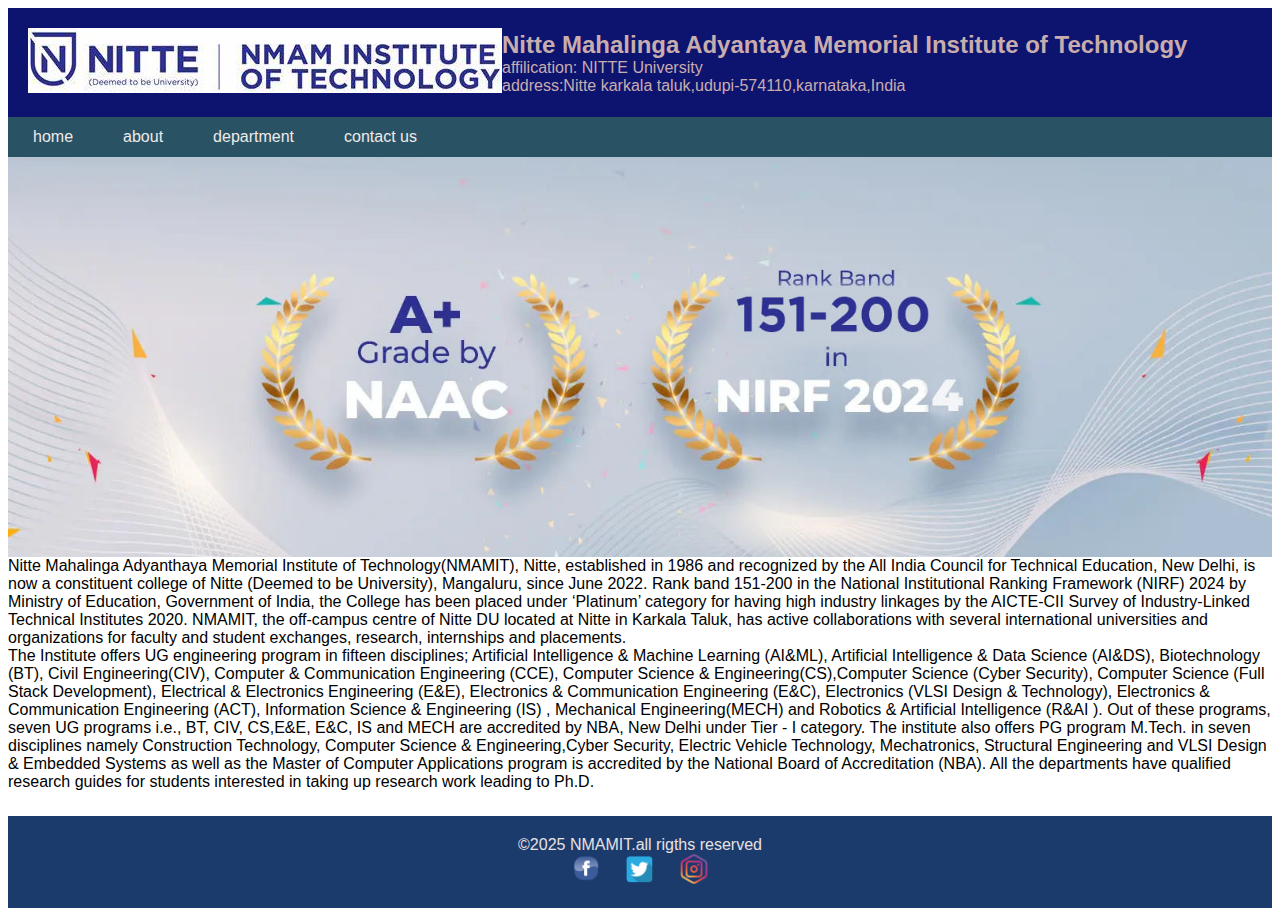
<file: index.html>
<!DOCTYPE html>
<html lang="en">
<head>
   <meta charset="UTF-8">
   <meta name="viewport" content="width=device-width,initial scale=1.0">
   <link rel="stylesheet" href="style.css">
   <title>NMAMIT</title>
</head>
<body>
   <header>
      <div class="logo">
          <img src ="logo1.jpeg" alt="college name">
        </div>
    <div class="college.info">
    <h2>Nitte Mahalinga Adyantaya Memorial Institute of Technology</h1>
    <p>affilication: NITTE University </p>
    <p>address:Nitte karkala taluk,udupi-574110,karnataka,India</p>
    </div>
   </header>
 <nav>
   <ul class="menu">
   <li><a href="index.html">home</a></li>
   <li><a href="about.html">about</a></li>
   <li class="dropdown">
       <a href ="#">department</a>
       <ul class= "submenu">
               <li><a href="cse.html">computer science</a></li>
               <li><a href="info.html">information science</a></li>
               <li><a href="cyber.html">cyber security</a></li>
        </ul>
    </li>
       <li><a href="contact.html">contact us</a></li>
    </ul>
</nav>
 <main>
    <section class="main.content">
    <img src="banner3.jpg" alt="banner1"/>
    <p>Nitte Mahalinga Adyanthaya Memorial Institute of Technology(NMAMIT), Nitte, established in 1986 and recognized by the All India Council for Technical Education, New Delhi, is now a constituent college of Nitte (Deemed to be University), Mangaluru, since June 2022. Rank band 151-200 in the National Institutional Ranking Framework (NIRF) 2024 by Ministry of Education, Government of India, the College has been placed under ‘Platinum’ category for having high industry linkages by the AICTE-CII Survey of Industry-Linked Technical Institutes 2020. NMAMIT, the off-campus centre of Nitte DU located at Nitte in Karkala Taluk, has active collaborations with several international universities and organizations for faculty and student exchanges, research, internships and placements.
    </p>
    <p> The Institute offers UG engineering program in fifteen disciplines; Artificial Intelligence & Machine Learning (AI&ML), Artificial Intelligence & Data Science (AI&DS), Biotechnology (BT), Civil Engineering(CIV), Computer & Communication Engineering (CCE), Computer Science & Engineering(CS),Computer Science (Cyber Security), Computer Science (Full Stack Development), Electrical & Electronics Engineering (E&E), Electronics & Communication Engineering (E&C), Electronics (VLSI Design & Technology), Electronics & Communication Engineering (ACT), Information Science & Engineering (IS) , Mechanical Engineering(MECH) and Robotics & Artificial Intelligence (R&AI ). Out of these programs, seven UG programs i.e., BT, CIV, CS,E&E, E&C, IS and MECH are accredited by NBA, New Delhi under Tier - I category. The institute also offers PG program M.Tech. in seven disciplines namely Construction Technology, Computer Science & Engineering,Cyber Security, Electric Vehicle Technology, Mechatronics, Structural Engineering and VLSI Design & Embedded Systems as well as the Master of Computer Applications program is accredited by the National Board of Accreditation (NBA). All the departments have qualified research guides for students interested in taking up research work leading to Ph.D.</p>
    </section>
   </main>
 <footer>
  <div class="footer-content">
    <p>&copy;2025 NMAMIT.all rigths reserved</p>
    <div class="soical-links">
       <a href="#"><img src="facebook.png" alt="facebook"></a>  
       <a href="#"><img src="twitter.png" alt="twitter"></a>
       <a href="#"><img src="insta1.png" alt="instagram"></a>
    </div>
  </div>
</footer>
</body>

</html>
</file>
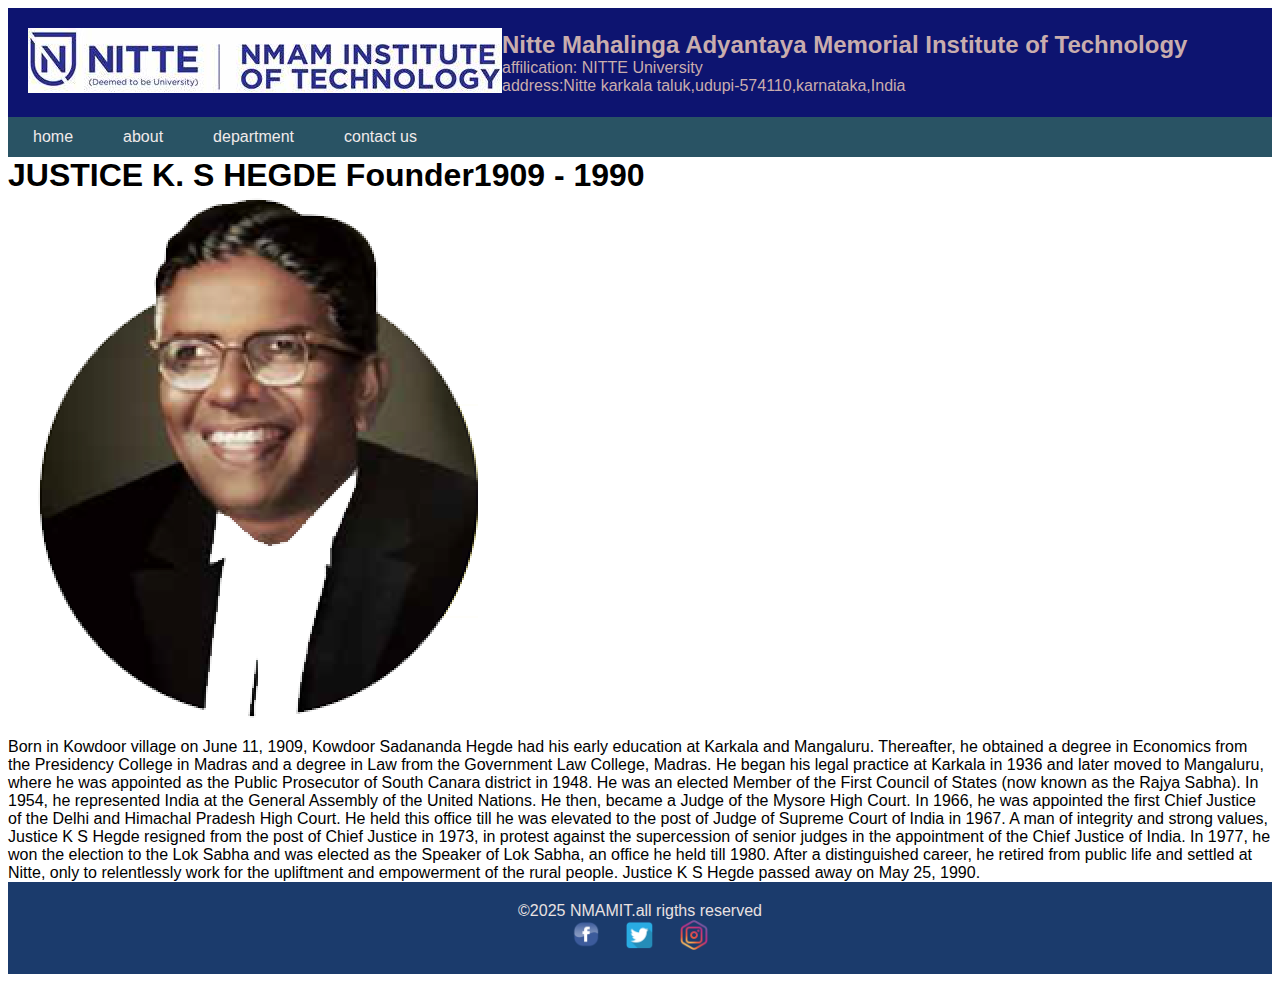
<file: about.html>
<!DOCTYPE html>
<html lang="en">
<head>
   <meta charset="UTF-8">
   <meta name="viewport" content="width=device-width,initial scale=1.0">
   <link rel="stylesheet" href="style.css">
   <title>NMAMIT</title>
</head>
<body>
   <header>
      <div class="logo">
          <img src ="logo1.jpeg" alt="college name">
        </div>
    <div class="college.info">
    <h2>Nitte Mahalinga Adyantaya Memorial Institute of Technology</h1>
    <p>affilication: NITTE University </p>
    <p>address:Nitte karkala taluk,udupi-574110,karnataka,India</p>
    </div>
   </header>
 <nav>
   <ul class="menu">
   <li><a href="index.html">home</a></li>
   <li><a href="about.html">about</a></li>
   <li class="dropdown">
       <a href ="#">department</a>
       <ul class= "submenu">
               <li><a href="cse.html">computer science</a></li>
               <li><a href="info.html">information science</a></li>
               <li><a href="cyber.html">cyber security</a></li>
        </ul>
    </li>
       <li><a href="contact.html">contact us</a></li>
    </ul>
</nav>
<main class="about">
 <h1>JUSTICE K. S HEGDE
Founder1909 - 1990 </h1>
   <img src ="founder.png" alt="college name">
   <p> Born in Kowdoor village on June 11, 1909, Kowdoor Sadananda Hegde had his early education at Karkala and Mangaluru. Thereafter, he obtained a degree in Economics from the Presidency College in Madras and a degree in Law from the Government Law College, Madras.

He began his legal practice at Karkala in 1936 and later moved to Mangaluru, where he was appointed as the Public Prosecutor of South Canara district in 1948. He was an elected Member of the First Council of States (now known as the Rajya Sabha).

In 1954, he represented India at the General Assembly of the United Nations. He then, became a Judge of the Mysore High Court. In 1966, he was appointed the first Chief Justice of the Delhi and Himachal Pradesh High Court. He held this office till he was elevated to the post of Judge of Supreme Court of India in 1967.

A man of integrity and strong values, Justice K S Hegde resigned from the post of Chief Justice in 1973, in protest against the supercession of senior judges in the appointment of the Chief Justice of India. In 1977, he won the election to the Lok Sabha and was elected as the Speaker of Lok Sabha, an office he held till 1980.

After a distinguished career, he retired from public life and settled at Nitte, only to relentlessly work for the upliftment and empowerment of the rural people. Justice K S Hegde passed away on May 25, 1990.

      </main>
 <footer>
  <div class="footer-content">
    <p>&copy;2025 NMAMIT.all rigths reserved</p>
    <div class="soical-links">
       <a href="#"><img src="facebook.png" alt="facebook"></a>  
       <a href="#"><img src="twitter.png" alt="twitter"></a>
       <a href="#"><img src="insta1.png" alt="instagram"></a>
    </div>
  </div>
</footer>
</body>

</html>
</file>
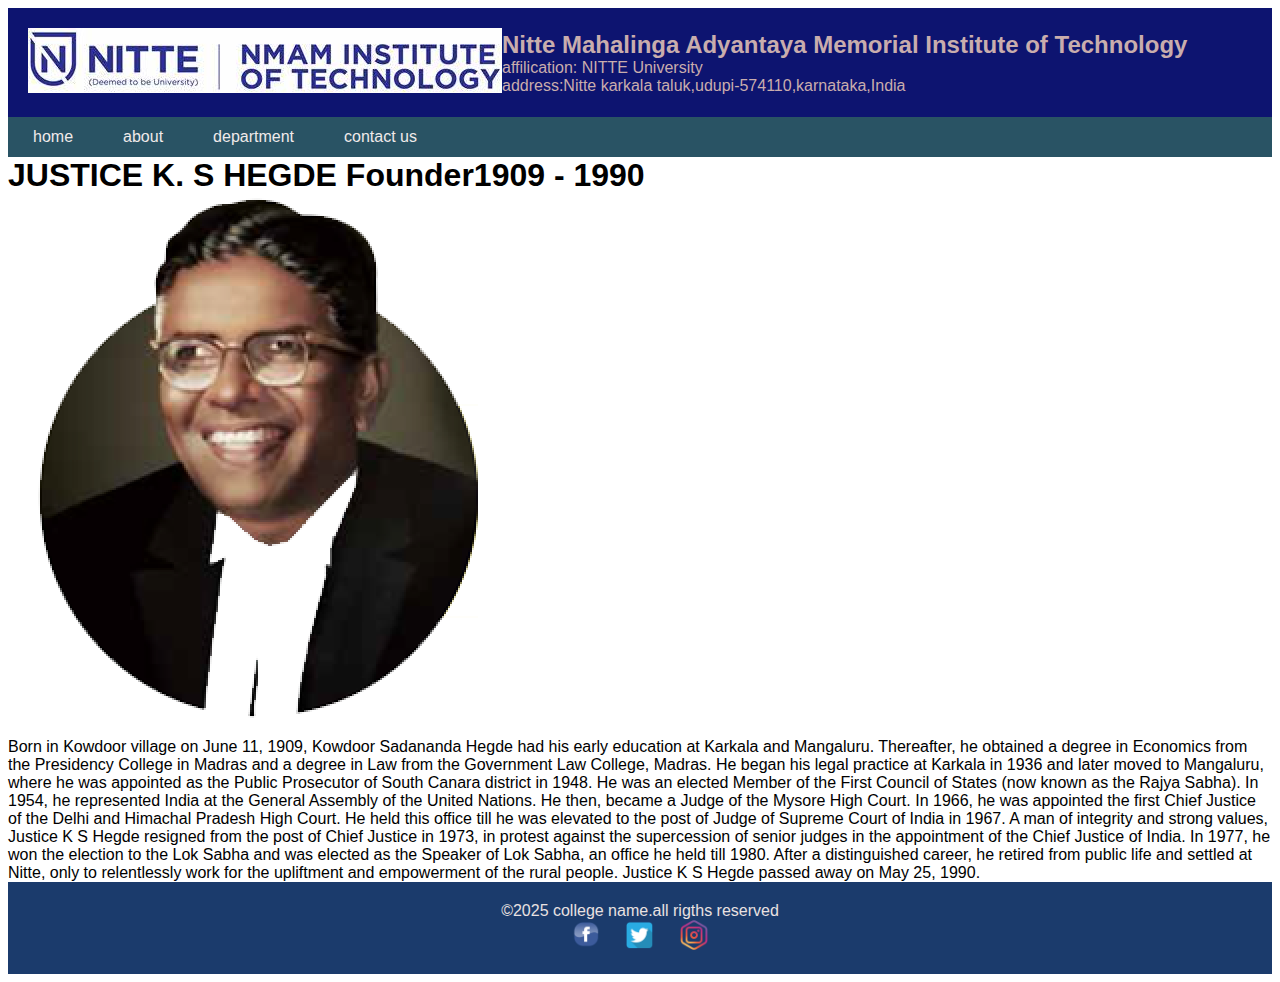
<file: about.html.html>
<!DOCTYPE html>
<html lang="en">
<head>
   <meta charset="UTF-8">
   <meta name="viewport" content="width=device-width,initial scale=1.0">
   <link rel="stylesheet" href="style.css">
   <title>college name</title>
</head>
<body>
   <header>
      <div class="logo">
          <img src ="logo1.jpeg" alt="college name">
        </div>
    <div class="college.info">
    <h2>Nitte Mahalinga Adyantaya Memorial Institute of Technology</h1>
    <p>affilication: NITTE University </p>
    <p>address:Nitte karkala taluk,udupi-574110,karnataka,India</p>
    </div>
   </header>
 <nav>
   <ul class="menu">
   <li><a href="index.html">home</a></li>
   <li><a href="about">about</a></li>
   <li class="dropdown">
       <a href ="#">department</a>
       <ul class= "submenu">
               <li><a href="cse.html">computer science</a></li>
               <li><a href="contact.html">information science</a></li>
               <li><a href="cyber">cyber security</a></li>
        </ul>
    </li>
       <li><a href="contact">contact us</a></li>
    </ul>
</nav>
<main class="about">
 <h1>JUSTICE K. S HEGDE
Founder1909 - 1990 </h1>
   <img src ="founder.png" alt="college name">
   <p> Born in Kowdoor village on June 11, 1909, Kowdoor Sadananda Hegde had his early education at Karkala and Mangaluru. Thereafter, he obtained a degree in Economics from the Presidency College in Madras and a degree in Law from the Government Law College, Madras.

He began his legal practice at Karkala in 1936 and later moved to Mangaluru, where he was appointed as the Public Prosecutor of South Canara district in 1948. He was an elected Member of the First Council of States (now known as the Rajya Sabha).

In 1954, he represented India at the General Assembly of the United Nations. He then, became a Judge of the Mysore High Court. In 1966, he was appointed the first Chief Justice of the Delhi and Himachal Pradesh High Court. He held this office till he was elevated to the post of Judge of Supreme Court of India in 1967.

A man of integrity and strong values, Justice K S Hegde resigned from the post of Chief Justice in 1973, in protest against the supercession of senior judges in the appointment of the Chief Justice of India. In 1977, he won the election to the Lok Sabha and was elected as the Speaker of Lok Sabha, an office he held till 1980.

After a distinguished career, he retired from public life and settled at Nitte, only to relentlessly work for the upliftment and empowerment of the rural people. Justice K S Hegde passed away on May 25, 1990.

      </main>
 <footer>
  <div class="footer-content">
    <p>&copy;2025 college name.all rigths reserved</p>
    <div class="soical-links">
       <a href="#"><img src="facebook.png" alt="facebook"></a>  
       <a href="#"><img src="twitter.png" alt="twitter"></a>
       <a href="#"><img src="insta1.png" alt="instagram"></a>
    </div>
  </div>
</footer>
</body>
</html>
</file>
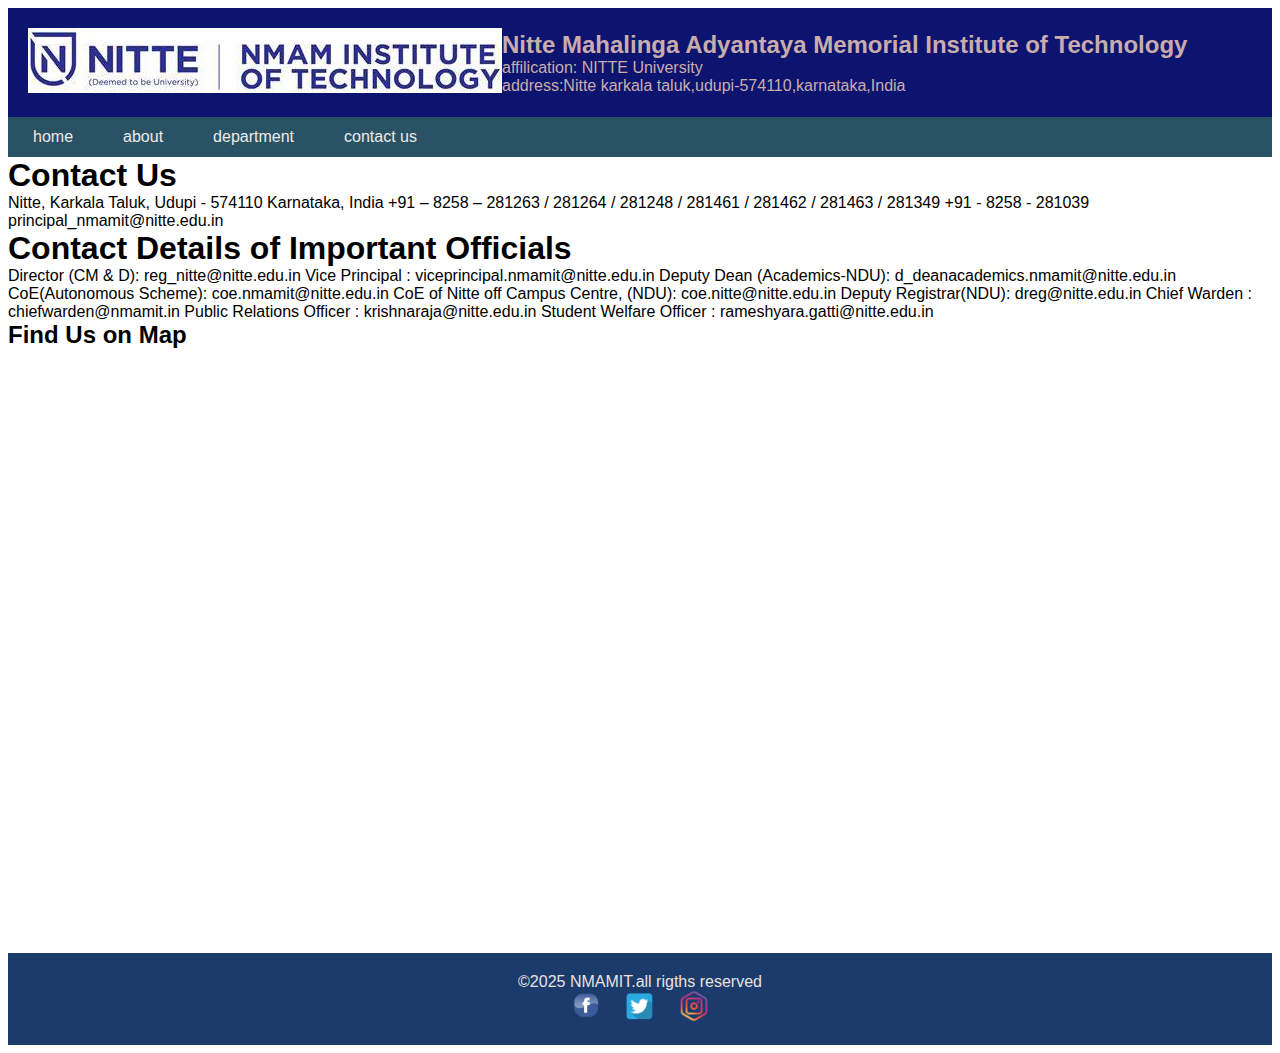
<file: contact.html>
<!DOCTYPE html>
<html lang="en">
<head>
   <meta charset="UTF-8">
   <meta name="viewport" content="width=device-width,initial scale=1.0">
   <link rel="stylesheet" href="style.css">
   <title>NMAMIT</title>
</head>
<body>
   <header>
      <div class="logo">
          <img src ="logo1.jpeg" alt="college name">
        </div>
    <div class="college.info">
    <h2>Nitte Mahalinga Adyantaya Memorial Institute of Technology</h1>
    <p>affilication: NITTE University </p>
    <p>address:Nitte karkala taluk,udupi-574110,karnataka,India</p>
    </div>
   </header>
 <nav>
   <ul class="menu">
   <li><a href="index.html">home</a></li>
   <li><a href="about.html">about</a></li>
   <li class="dropdown">
       <a href ="#">department</a>
       <ul class= "submenu">
               <li><a href="cse.html">computer science</a></li>
               <li><a href="info.html">information science</a></li>
               <li><a href="cyber.html">cyber security</a></li>
        </ul>
    </li>
       <li><a href="contact.html">contact us</a></li>
    </ul>
</nav>
<main>
    <h1>Contact Us</h1>
    <p>Nitte, Karkala Taluk,
Udupi - 574110
Karnataka, India

+91 – 8258 – 281263 / 281264 / 281248
/ 281461 / 281462 / 281463 / 281349
+91 - 8258 - 281039
principal_nmamit@nitte.edu.in</p>
<h1>Contact Details of Important Officials</h1>
    <p>Director (CM & D): reg_nitte@nitte.edu.in
Vice Principal : viceprincipal.nmamit@nitte.edu.in
Deputy Dean (Academics-NDU): d_deanacademics.nmamit@nitte.edu.in
CoE(Autonomous Scheme): coe.nmamit@nitte.edu.in
CoE of Nitte off Campus Centre, (NDU): coe.nitte@nitte.edu.in
Deputy Registrar(NDU): dreg@nitte.edu.in
Chief Warden : chiefwarden@nmamit.in
Public Relations Officer : krishnaraja@nitte.edu.in
Student Welfare Officer : rameshyara.gatti@nitte.edu.in</h1>
    <h2>Find Us on Map</h2>
    <iframe
   src="https://www.google.com/maps/embed?pb=!1m18!1m12!1m3!1d3884.6730533394875!2d74.93141407508013!3d13.18300258715209!2m3!1f0!2f0!3f0!3m2!1i1024!2i768!4f13.1!3m3!1m2!1s0x3bbb56415ad85e5b%3A0x10b77ac6f6afc7fa!2sNitte%20Mahalinga%20Adyantaya%20Memorial%20Institute%20of%20Technology!5e0!3m2!1sen!2sin!4v1756243606976!5m2!1sen!2sin" width="800" height="600" style="border:0;" allowfullscreen="" loading="lazy" referrerpolicy="no-referrer-when-downgrade"></iframe>
   
    </main>
<footer>
 <div class="footer-content">
   <p>&copy;2025 NMAMIT.all rigths reserved</p>
   <div class="soical-links">
     <a href="#"><img src="facebook.png" alt="facebook"></a>  
       <a href="#"><img src="twitter.png" alt="twitter"></a>
       <a href="#"><img src="insta1.png" alt="instagram"></a>
   </div>
 </div>
</footer>
</body>
</html>
</file>
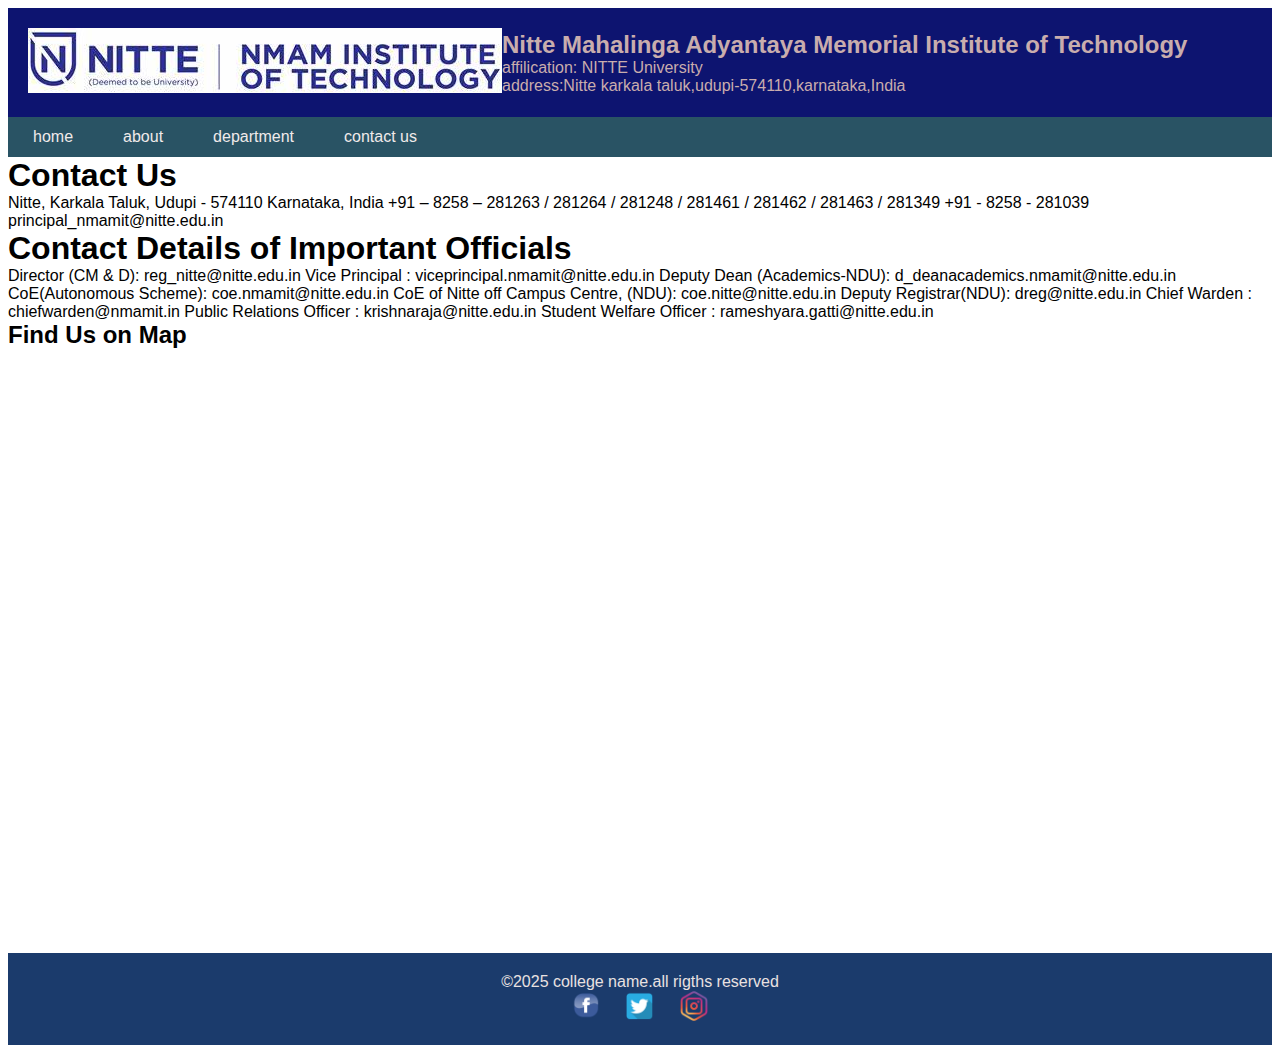
<file: contact.html.html>
<!DOCTYPE html>
<html lang="en">
<head>
   <meta charset="UTF-8">
   <meta name="viewport" content="width=device-width,initial scale=1.0">
   <link rel="stylesheet" href="style.css">
   <title>college name</title>
</head>
<body>
   <header>
      <div class="logo">
          <img src ="logo1.jpeg" alt="college name">
        </div>
    <div class="college.info">
    <h2>Nitte Mahalinga Adyantaya Memorial Institute of Technology</h1>
    <p>affilication: NITTE University </p>
    <p>address:Nitte karkala taluk,udupi-574110,karnataka,India</p>
    </div>
   </header>
 <nav>
   <ul class="menu">
   <li><a href="index.html">home</a></li>
   <li><a href="about.html">about</a></li>
   <li class="dropdown">
       <a href ="#">department</a>
       <ul class= "submenu">
               <li><a href="cse.html">computer science</a></li>
               <li><a href="info.html">information science</a></li>
               <li><a href="cyber.html">cyber security</a></li>
        </ul>
    </li>
       <li><a href="contact.html">contact us</a></li>
    </ul>
</nav>
<main>
    <h1>Contact Us</h1>
    <p>Nitte, Karkala Taluk,
Udupi - 574110
Karnataka, India

+91 – 8258 – 281263 / 281264 / 281248
/ 281461 / 281462 / 281463 / 281349
+91 - 8258 - 281039
principal_nmamit@nitte.edu.in</p>
<h1>Contact Details of Important Officials</h1>
    <p>Director (CM & D): reg_nitte@nitte.edu.in
Vice Principal : viceprincipal.nmamit@nitte.edu.in
Deputy Dean (Academics-NDU): d_deanacademics.nmamit@nitte.edu.in
CoE(Autonomous Scheme): coe.nmamit@nitte.edu.in
CoE of Nitte off Campus Centre, (NDU): coe.nitte@nitte.edu.in
Deputy Registrar(NDU): dreg@nitte.edu.in
Chief Warden : chiefwarden@nmamit.in
Public Relations Officer : krishnaraja@nitte.edu.in
Student Welfare Officer : rameshyara.gatti@nitte.edu.in</h1>
    <h2>Find Us on Map</h2>
    <iframe
   src="https://www.google.com/maps/embed?pb=!1m18!1m12!1m3!1d3884.6730533394875!2d74.93141407508013!3d13.18300258715209!2m3!1f0!2f0!3f0!3m2!1i1024!2i768!4f13.1!3m3!1m2!1s0x3bbb56415ad85e5b%3A0x10b77ac6f6afc7fa!2sNitte%20Mahalinga%20Adyantaya%20Memorial%20Institute%20of%20Technology!5e0!3m2!1sen!2sin!4v1756243606976!5m2!1sen!2sin" width="800" height="600" style="border:0;" allowfullscreen="" loading="lazy" referrerpolicy="no-referrer-when-downgrade"></iframe>
   
    </main>
<footer>
 <div class="footer-content">
   <p>&copy;2025 college name.all rigths reserved</p>
   <div class="soical-links">
     <a href="#"><img src="facebook.png" alt="facebook"></a>  
       <a href="#"><img src="twitter.png" alt="twitter"></a>
       <a href="#"><img src="insta1.png" alt="instagram"></a>
   </div>
 </div>
</footer>
</body>
</html>
</file>
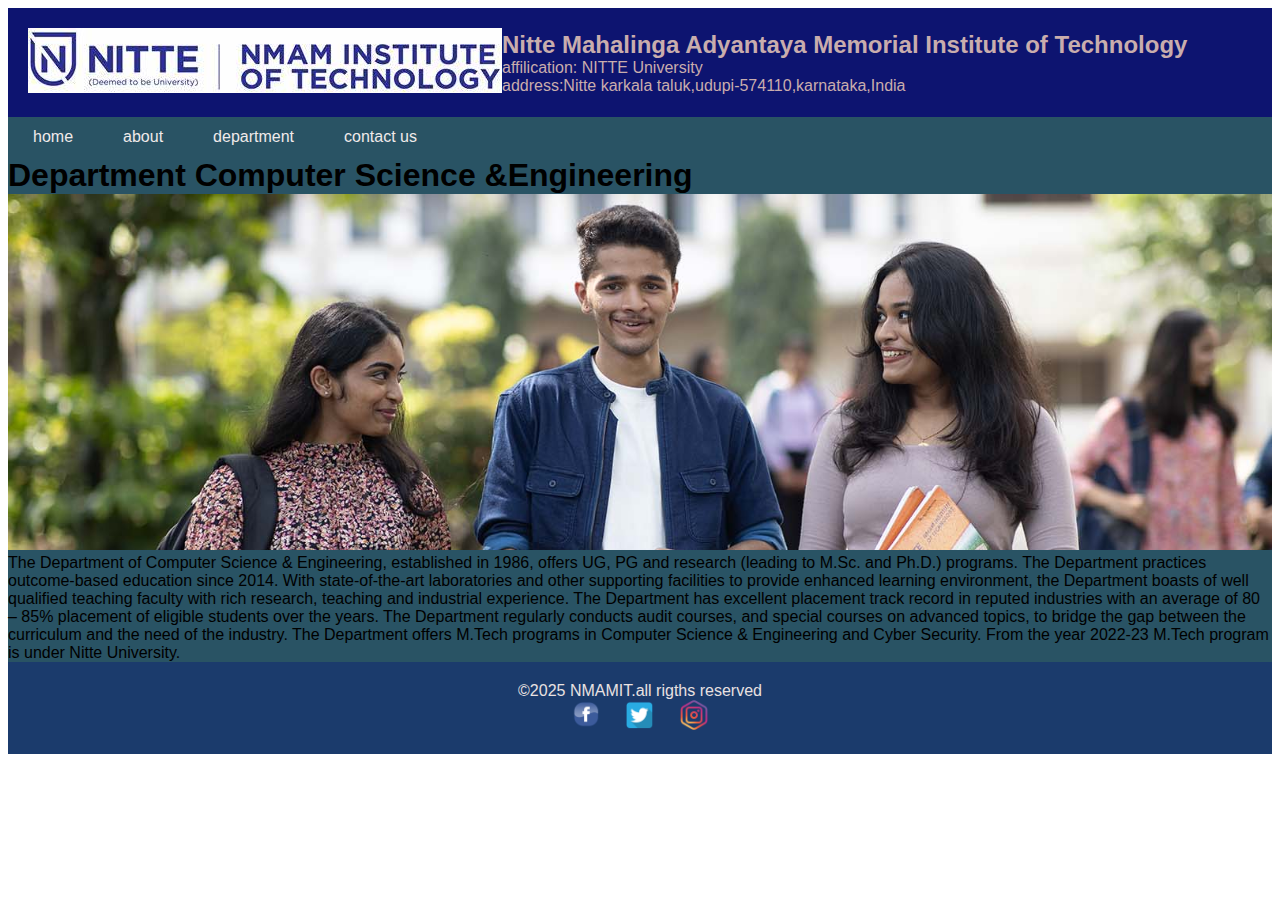
<file: cse.html>
<!DOCTYPE html>
<html lang="en">
<head>
   <meta charset="UTF-8">
   <meta name="viewport" content="width=device-width,initial scale=1.0">
   <link rel="stylesheet" href="style.css">
   <title>NMAMIT</title>
</head>
<body>
   <header>
      <div class="logo">
          <img src ="logo1.jpeg" alt="college name">
        </div>
    <div class="college.info">
    <h2>Nitte Mahalinga Adyantaya Memorial Institute of Technology</h1>
    <p>affilication: NITTE University </p>
    <p>address:Nitte karkala taluk,udupi-574110,karnataka,India</p>
    </div>
   </header>
 <nav>
   <ul class="menu">
   <li><a href="index.html">home</a></li>
   <li><a href="about.html">about</a></li>
   <li class="dropdown">
       <a href ="#">department</a>
       <ul class= "submenu">
               <li><a href="cse.html">computer science</a></li>
               <li><a href="info.html">information science</a></li>
               <li><a href="cyber.html">cyber security</a></li>
        </ul>
    </li>
       <li><a href="contact.html">contact us</a></li>
    </ul>
 <nav>
 <main>
   <h1> Department Computer Science &Engineering</h1>
   <img src ="CSE.jpg" alt="college name">
   <p>  The Department of Computer Science & Engineering, established in 1986, offers UG, PG and research (leading to M.Sc. and Ph.D.) programs. The Department practices outcome-based education since 2014. With state-of-the-art laboratories and other supporting facilities to provide enhanced learning environment, the Department boasts of well qualified teaching faculty with rich research, teaching and industrial experience.

    The Department has excellent placement track record in reputed industries with an average of 80 – 85% placement of eligible students over the years. The Department regularly conducts audit courses, and special courses on advanced topics, to bridge the gap between the curriculum and the need of the industry. The Department offers M.Tech programs in Computer Science & Engineering and Cyber Security. From the year 2022-23 M.Tech program is under Nitte University.       </p>
</main>
<footer>
 <div class="footer-content">
   <p>&copy;2025 NMAMIT.all rigths reserved</p>
   <div class="soical-links">
     <a href="#"><img src="facebook.png" alt="facebook"></a>  
       <a href="#"><img src="twitter.png" alt="twitter"></a>
       <a href="#"><img src="insta1.png" alt="instagram"></a>
   </div>
 </div>
</footer>
</body>
</html>
</file>
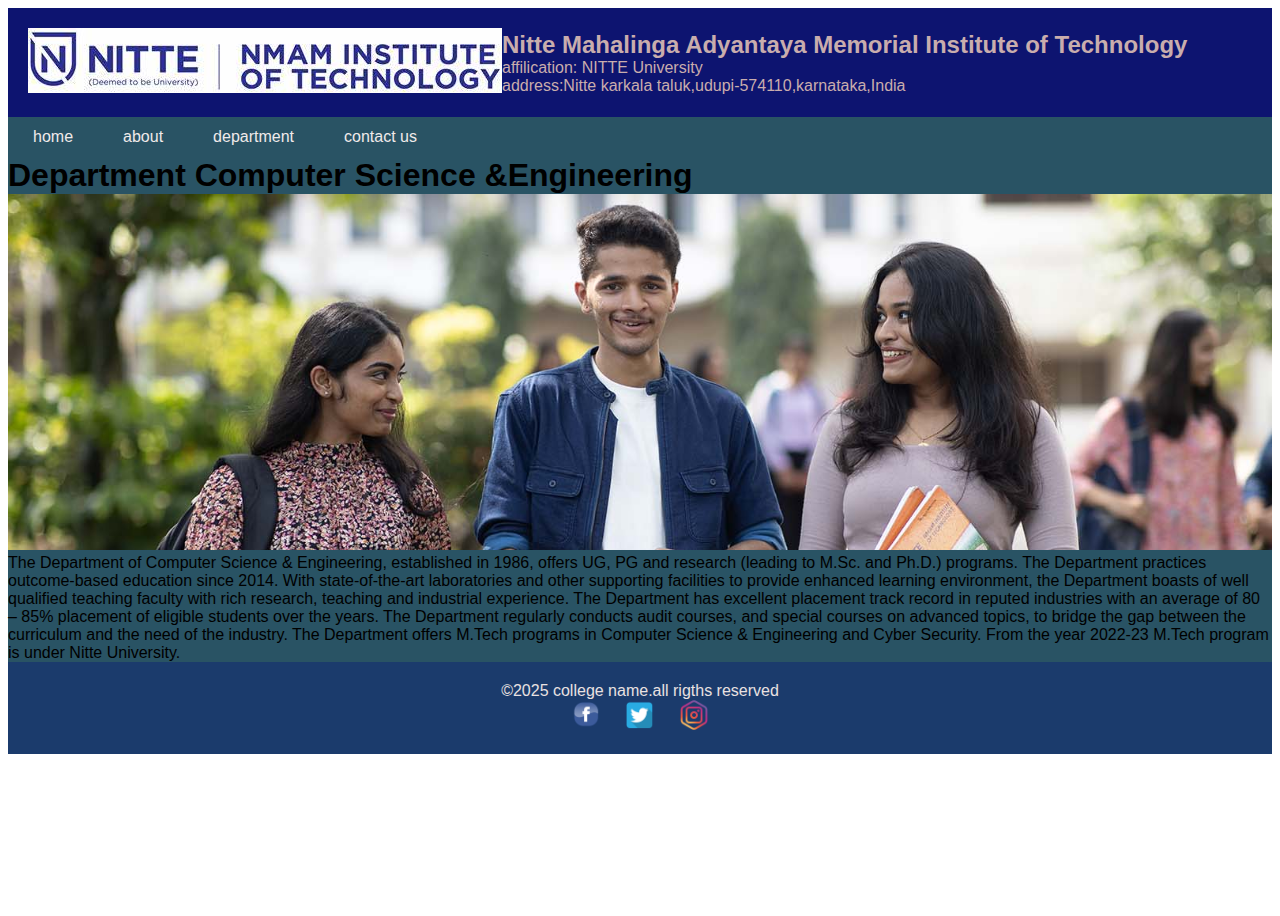
<file: cse.html.html>
<!DOCTYPE html>
<html lang="en">
<head>
   <meta charset="UTF-8">
   <meta name="viewport" content="width=device-width,initial scale=1.0">
   <link rel="stylesheet" href="style.css">
   <title>college name</title>
</head>
<body>
   <header>
      <div class="logo">
          <img src ="logo1.jpeg" alt="college name">
        </div>
    <div class="college.info">
    <h2>Nitte Mahalinga Adyantaya Memorial Institute of Technology</h1>
    <p>affilication: NITTE University </p>
    <p>address:Nitte karkala taluk,udupi-574110,karnataka,India</p>
    </div>
   </header>
 <nav>
   <ul class="menu">
   <li><a href="index.html">home</a></li>
   <li><a href="about.html">about</a></li>
   <li class="dropdown">
       <a href ="#">department</a>
       <ul class= "submenu">
               <li><a href="cse.html">computer science</a></li>
               <li><a href="info.html">information science</a></li>
               <li><a href="cyber.html">cyber security</a></li>
        </ul>
    </li>
       <li><a href="contact.html">contact us</a></li>
    </ul>
 <nav>
 <main>
   <h1> Department Computer Science &Engineering</h1>
   <img src ="CSE.jpg" alt="college name">
   <p>  The Department of Computer Science & Engineering, established in 1986, offers UG, PG and research (leading to M.Sc. and Ph.D.) programs. The Department practices outcome-based education since 2014. With state-of-the-art laboratories and other supporting facilities to provide enhanced learning environment, the Department boasts of well qualified teaching faculty with rich research, teaching and industrial experience.

    The Department has excellent placement track record in reputed industries with an average of 80 – 85% placement of eligible students over the years. The Department regularly conducts audit courses, and special courses on advanced topics, to bridge the gap between the curriculum and the need of the industry. The Department offers M.Tech programs in Computer Science & Engineering and Cyber Security. From the year 2022-23 M.Tech program is under Nitte University.       </p>
</main>
<footer>
 <div class="footer-content">
   <p>&copy;2025 college name.all rigths reserved</p>
   <div class="soical-links">
     <a href="#"><img src="facebook.png" alt="facebook"></a>  
       <a href="#"><img src="twitter.png" alt="twitter"></a>
       <a href="#"><img src="insta1.png" alt="instagram"></a>
   </div>
 </div>
</footer>
</body>
</html>
</file>
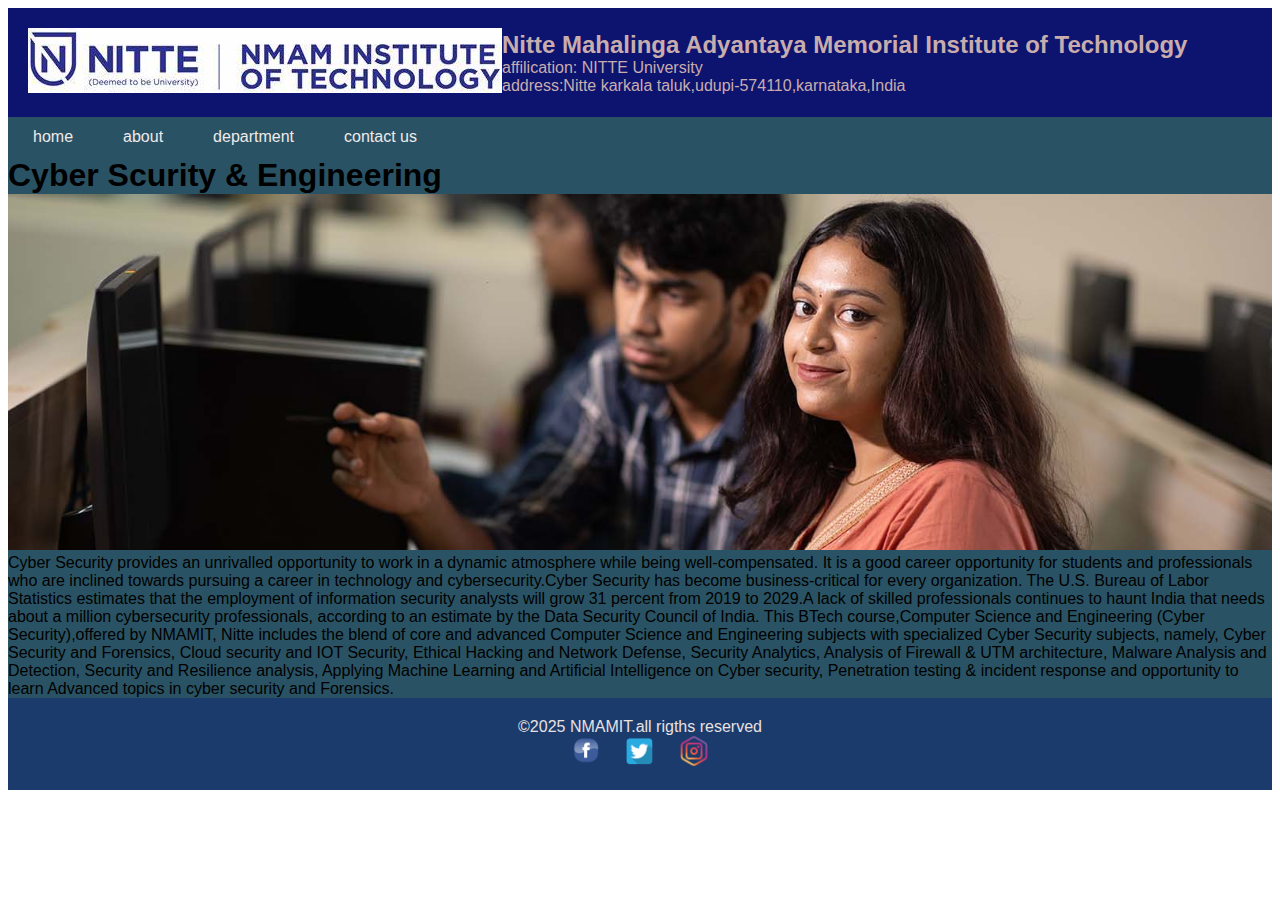
<file: cyber.html>
<!DOCTYPE html>
<html lang="en">
<head>
   <meta charset="UTF-8">
   <meta name="viewport" content="width=device-width,initial scale=1.0">
   <link rel="stylesheet" href="style.css">
   <title>NMAMIT</title>
</head>
<body>
   <header>
      <div class="logo">
          <img src ="logo1.jpeg" alt="college name">
        </div>
    <div class="college.info">
    <h2>Nitte Mahalinga Adyantaya Memorial Institute of Technology</h1>
    <p>affilication: NITTE University </p>
    <p>address:Nitte karkala taluk,udupi-574110,karnataka,India</p>
    </div>
   </header>
 <nav>
   <ul class="menu">
   <li><a href="index.html">home</a></li>
   <li><a href="about.html">about</a></li>
   <li class="dropdown">
       <a href ="#">department</a>
       <ul class= "submenu">
               <li><a href="cse.html">computer science</a></li>
               <li><a href="info.html">information science</a></li>
               <li><a href="cyber.html">cyber security</a></li>
        </ul>
    </li>
       <li><a href="contact.html">contact us</a></li>
    </ul>
 <nav>
 <main>
   <h1>Cyber Scurity & Engineering</h1>
   <img src ="cyber img.jpg" alt="college name">
   <p>  Cyber Security provides an unrivalled opportunity to work in a dynamic atmosphere while being well-compensated. It is a good career opportunity for students and professionals who are inclined towards pursuing a career in technology and cybersecurity.Cyber Security has become business-critical for every organization. The U.S. Bureau of Labor Statistics estimates that the employment of information security analysts will grow 31 percent from 2019 to 2029.A lack of skilled professionals continues to haunt India that needs about a million cybersecurity professionals, according to an estimate by the Data Security Council of India.

This BTech course,Computer Science and Engineering (Cyber Security),offered by NMAMIT, Nitte includes the blend of core and advanced Computer Science and Engineering subjects with specialized Cyber Security subjects, namely, Cyber Security and Forensics, Cloud security and IOT Security, Ethical Hacking and Network Defense, Security Analytics, Analysis of Firewall & UTM architecture, Malware Analysis and Detection, Security and Resilience analysis, Applying Machine Learning and Artificial Intelligence on Cyber security, Penetration testing & incident response and opportunity to learn Advanced topics in cyber security and Forensics.
</main>
<footer>
 <div class="footer-content">
   <p>&copy;2025 NMAMIT.all rigths reserved</p>
   <div class="soical-links">
     <a href="#"><img src="facebook.png" alt="facebook"></a>  
       <a href="#"><img src="twitter.png" alt="twitter"></a>
       <a href="#"><img src="insta1.png" alt="instagram"></a>
   </div>
 </div>
</footer>
</body>
</html>
</file>
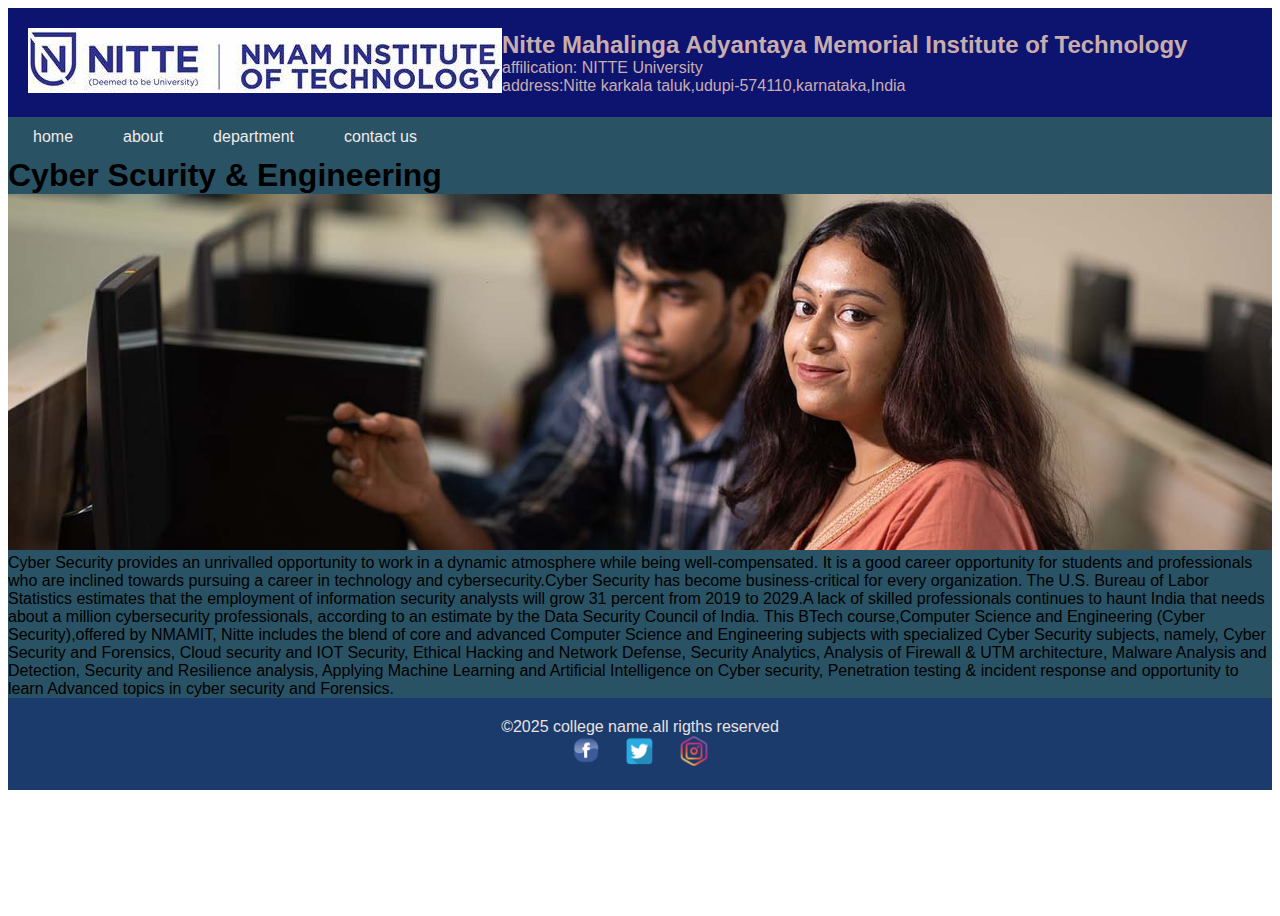
<file: cyber.html.html>
<!DOCTYPE html>
<html lang="en">
<head>
   <meta charset="UTF-8">
   <meta name="viewport" content="width=device-width,initial scale=1.0">
   <link rel="stylesheet" href="style.css">
   <title>college name</title>
</head>
<body>
   <header>
      <div class="logo">
          <img src ="logo1.jpeg" alt="college name">
        </div>
    <div class="college.info">
    <h2>Nitte Mahalinga Adyantaya Memorial Institute of Technology</h1>
    <p>affilication: NITTE University </p>
    <p>address:Nitte karkala taluk,udupi-574110,karnataka,India</p>
    </div>
   </header>
 <nav>
   <ul class="menu">
   <li><a href="index.html">home</a></li>
   <li><a href="about.html">about</a></li>
   <li class="dropdown">
       <a href ="#">department</a>
       <ul class= "submenu">
               <li><a href="cse.html">computer science</a></li>
               <li><a href="info.html">information science</a></li>
               <li><a href="cyber.html">cyber security</a></li>
        </ul>
    </li>
       <li><a href="contact.html">contact us</a></li>
    </ul>
 <nav>
 <main>
   <h1>Cyber Scurity & Engineering</h1>
   <img src ="cyber img.jpg" alt="college name">
   <p>  Cyber Security provides an unrivalled opportunity to work in a dynamic atmosphere while being well-compensated. It is a good career opportunity for students and professionals who are inclined towards pursuing a career in technology and cybersecurity.Cyber Security has become business-critical for every organization. The U.S. Bureau of Labor Statistics estimates that the employment of information security analysts will grow 31 percent from 2019 to 2029.A lack of skilled professionals continues to haunt India that needs about a million cybersecurity professionals, according to an estimate by the Data Security Council of India.

This BTech course,Computer Science and Engineering (Cyber Security),offered by NMAMIT, Nitte includes the blend of core and advanced Computer Science and Engineering subjects with specialized Cyber Security subjects, namely, Cyber Security and Forensics, Cloud security and IOT Security, Ethical Hacking and Network Defense, Security Analytics, Analysis of Firewall & UTM architecture, Malware Analysis and Detection, Security and Resilience analysis, Applying Machine Learning and Artificial Intelligence on Cyber security, Penetration testing & incident response and opportunity to learn Advanced topics in cyber security and Forensics.
</main>
<footer>
 <div class="footer-content">
   <p>&copy;2025 college name.all rigths reserved</p>
   <div class="soical-links">
     <a href="#"><img src="facebook.png" alt="facebook"></a>  
       <a href="#"><img src="twitter.png" alt="twitter"></a>
       <a href="#"><img src="insta1.png" alt="instagram"></a>
   </div>
 </div>
</footer>
</body>
</html>
</file>
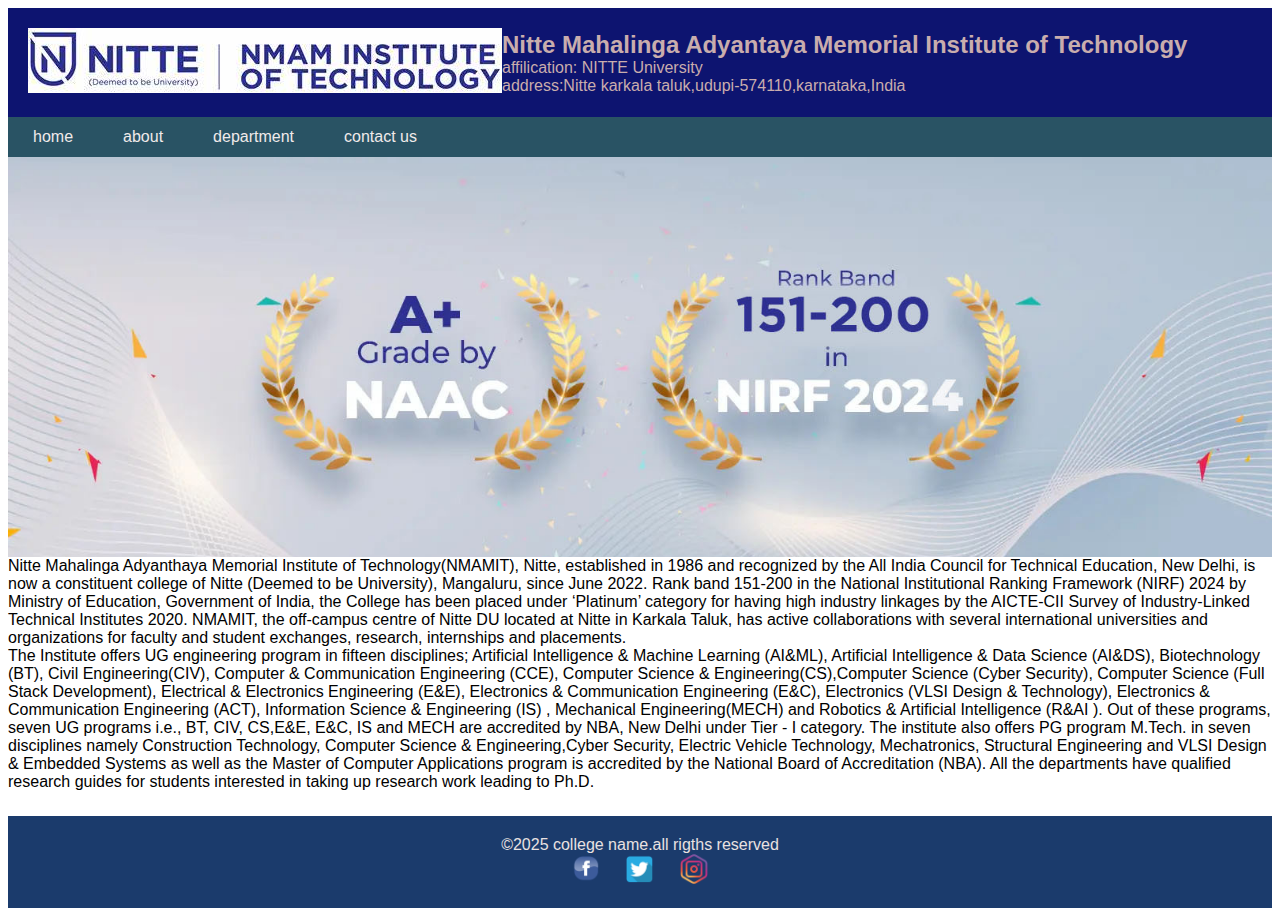
<file: index.html.html>
<!DOCTYPE html>
<html lang="en">
<head>
   <meta charset="UTF-8">
   <meta name="viewport" content="width=device-width,initial scale=1.0">
   <link rel="stylesheet" href="style.css">
   <title>college name</title>
</head>
<body>
   <header>
      <div class="logo">
          <img src ="logo1.jpeg" alt="college name">
        </div>
    <div class="college.info">
    <h2>Nitte Mahalinga Adyantaya Memorial Institute of Technology</h1>
    <p>affilication: NITTE University </p>
    <p>address:Nitte karkala taluk,udupi-574110,karnataka,India</p>
    </div>
   </header>
 <nav>
   <ul class="menu">
   <li><a href="index.html">home</a></li>
   <li><a href="about.html">about</a></li>
   <li class="dropdown">
       <a href ="#">department</a>
       <ul class= "submenu">
               <li><a href="cse.html">computer science</a></li>
               <li><a href="info.html">information science</a></li>
               <li><a href="cyber.html">cyber security</a></li>
        </ul>
    </li>
       <li><a href="contact.html">contact us</a></li>
    </ul>
</nav>
 <main>
    <section class="main.content">
    <img src="banner3.jpg" alt="banner1"/>
    <p>Nitte Mahalinga Adyanthaya Memorial Institute of Technology(NMAMIT), Nitte, established in 1986 and recognized by the All India Council for Technical Education, New Delhi, is now a constituent college of Nitte (Deemed to be University), Mangaluru, since June 2022. Rank band 151-200 in the National Institutional Ranking Framework (NIRF) 2024 by Ministry of Education, Government of India, the College has been placed under ‘Platinum’ category for having high industry linkages by the AICTE-CII Survey of Industry-Linked Technical Institutes 2020. NMAMIT, the off-campus centre of Nitte DU located at Nitte in Karkala Taluk, has active collaborations with several international universities and organizations for faculty and student exchanges, research, internships and placements.
    </p>
    <p> The Institute offers UG engineering program in fifteen disciplines; Artificial Intelligence & Machine Learning (AI&ML), Artificial Intelligence & Data Science (AI&DS), Biotechnology (BT), Civil Engineering(CIV), Computer & Communication Engineering (CCE), Computer Science & Engineering(CS),Computer Science (Cyber Security), Computer Science (Full Stack Development), Electrical & Electronics Engineering (E&E), Electronics & Communication Engineering (E&C), Electronics (VLSI Design & Technology), Electronics & Communication Engineering (ACT), Information Science & Engineering (IS) , Mechanical Engineering(MECH) and Robotics & Artificial Intelligence (R&AI ). Out of these programs, seven UG programs i.e., BT, CIV, CS,E&E, E&C, IS and MECH are accredited by NBA, New Delhi under Tier - I category. The institute also offers PG program M.Tech. in seven disciplines namely Construction Technology, Computer Science & Engineering,Cyber Security, Electric Vehicle Technology, Mechatronics, Structural Engineering and VLSI Design & Embedded Systems as well as the Master of Computer Applications program is accredited by the National Board of Accreditation (NBA). All the departments have qualified research guides for students interested in taking up research work leading to Ph.D.</p>
    </section>
   </main>
 <footer>
  <div class="footer-content">
    <p>&copy;2025 college name.all rigths reserved</p>
    <div class="soical-links">
       <a href="#"><img src="facebook.png" alt="facebook"></a>  
       <a href="#"><img src="twitter.png" alt="twitter"></a>
       <a href="#"><img src="insta1.png" alt="instagram"></a>
    </div>
  </div>
</footer>
</body>
</html>
</file>
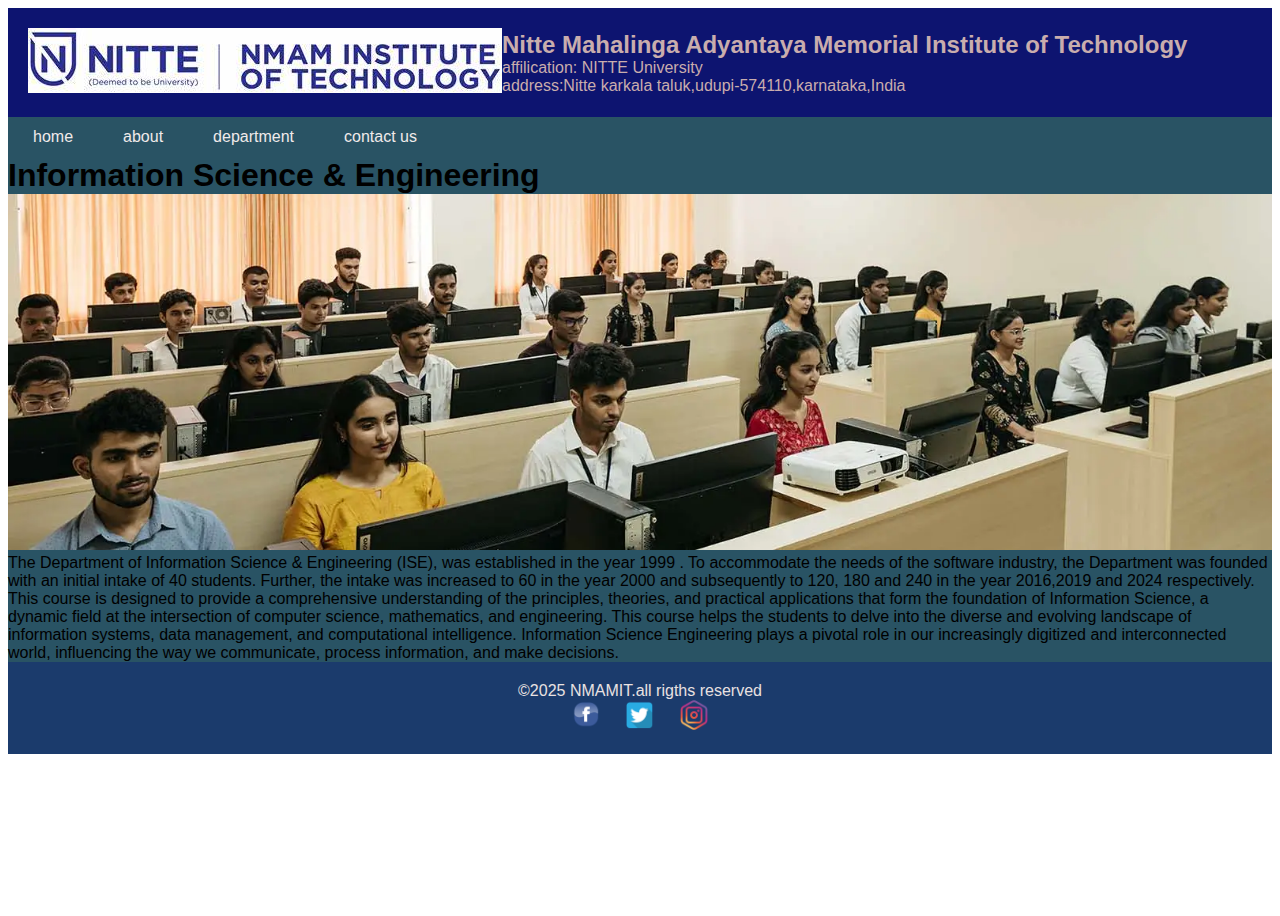
<file: info.html>
<!DOCTYPE html>
<html lang="en">
<head>
   <meta charset="UTF-8">
   <meta name="viewport" content="width=device-width,initial scale=1.0">
   <link rel="stylesheet" href="style.css">
   <title>NMAMIT</title>
</head>
<body>
   <header>
      <div class="logo">
          <img src ="logo1.jpeg" alt="college name">
        </div>
    <div class="college.info">
    <h2>Nitte Mahalinga Adyantaya Memorial Institute of Technology</h1>
    <p>affilication: NITTE University </p>
    <p>address:Nitte karkala taluk,udupi-574110,karnataka,India</p>
    </div>
   </header>
 <nav>
   <ul class="menu">
   <li><a href="index.html">home</a></li>
   <li><a href="about.html">about</a></li>
   <li class="dropdown">
       <a href ="#">department</a>
       <ul class= "submenu">
               <li><a href="cse.html">computer science</a></li>
               <li><a href="info.html">information science</a></li>
               <li><a href="cyber.html">cyber security</a></li>
        </ul>
    </li>
       <li><a href="contact.html">contact us</a></li>
    </ul>
 <nav>
 <main>
   <h1> Information Science & Engineering</h1>
   <img src ="info img.webp" alt="college name">
   <p>  The Department of Information Science & Engineering (ISE), was established in the year 1999 . To accommodate the needs of the software industry, the Department was founded with an initial intake of 40 students. Further, the intake was increased to 60 in the year 2000 and subsequently to 120, 180 and 240 in the year 2016,2019 and 2024 respectively. This course is designed to provide a comprehensive understanding of the principles, theories, and practical applications that form the foundation of Information Science, a dynamic field at the intersection of computer science, mathematics, and engineering. This course helps the students to delve into the diverse and evolving landscape of information systems, data management, and computational intelligence. Information Science Engineering plays a pivotal role in our increasingly digitized and interconnected world, influencing the way we communicate, process information, and make decisions.       </p>
</main>
<footer>
 <div class="footer-content">
   <p>&copy;2025 NMAMIT.all rigths reserved</p>
   <div class="soical-links">
     <a href="#"><img src="facebook.png" alt="facebook"></a>  
       <a href="#"><img src="twitter.png" alt="twitter"></a>
       <a href="#"><img src="insta1.png" alt="instagram"></a>
   </div>
 </div>
</footer>
</body>
</html>
</file>
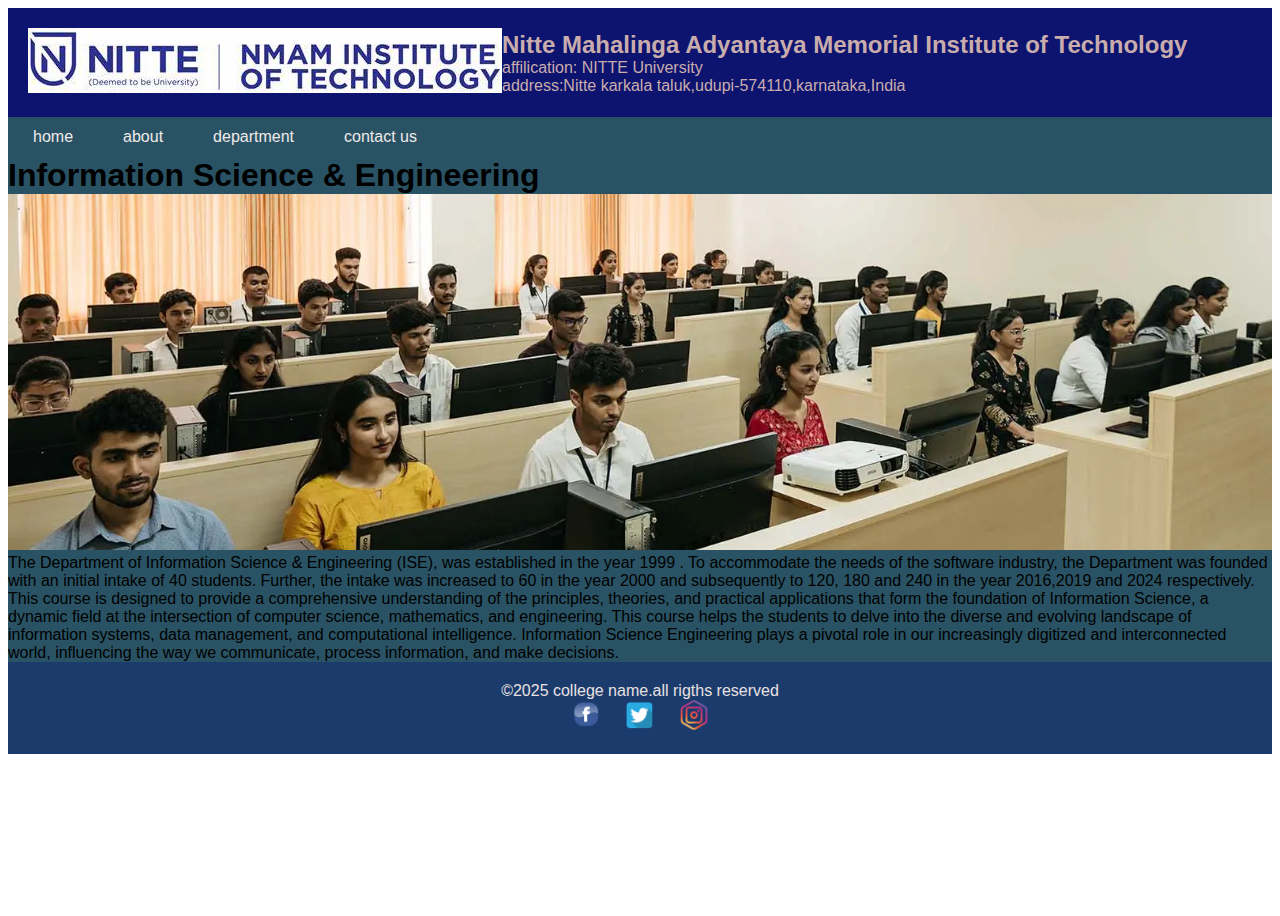
<file: info.html.html>
<!DOCTYPE html>
<html lang="en">
<head>
   <meta charset="UTF-8">
   <meta name="viewport" content="width=device-width,initial scale=1.0">
   <link rel="stylesheet" href="style.css">
   <title>college name</title>
</head>
<body>
   <header>
      <div class="logo">
          <img src ="logo1.jpeg" alt="college name">
        </div>
    <div class="college.info">
    <h2>Nitte Mahalinga Adyantaya Memorial Institute of Technology</h1>
    <p>affilication: NITTE University </p>
    <p>address:Nitte karkala taluk,udupi-574110,karnataka,India</p>
    </div>
   </header>
 <nav>
   <ul class="menu">
   <li><a href="index.html">home</a></li>
   <li><a href="about">about</a></li>
   <li class="dropdown">
       <a href ="#">department</a>
       <ul class= "submenu">
               <li><a href="cse.html">computer science</a></li>
               <li><a href="info.html">information science</a></li>
               <li><a href="cyber.html">cyber security</a></li>
        </ul>
    </li>
       <li><a href="contact.html">contact us</a></li>
    </ul>
 <nav>
 <main>
   <h1> Information Science & Engineering</h1>
   <img src ="info img.webp" alt="college name">
   <p>  The Department of Information Science & Engineering (ISE), was established in the year 1999 . To accommodate the needs of the software industry, the Department was founded with an initial intake of 40 students. Further, the intake was increased to 60 in the year 2000 and subsequently to 120, 180 and 240 in the year 2016,2019 and 2024 respectively. This course is designed to provide a comprehensive understanding of the principles, theories, and practical applications that form the foundation of Information Science, a dynamic field at the intersection of computer science, mathematics, and engineering. This course helps the students to delve into the diverse and evolving landscape of information systems, data management, and computational intelligence. Information Science Engineering plays a pivotal role in our increasingly digitized and interconnected world, influencing the way we communicate, process information, and make decisions.       </p>
</main>
<footer>
 <div class="footer-content">
   <p>&copy;2025 college name.all rigths reserved</p>
   <div class="soical-links">
     <a href="#"><img src="facebook.png" alt="facebook"></a>  
       <a href="#"><img src="twitter.png" alt="twitter"></a>
       <a href="#"><img src="insta1.png" alt="instagram"></a>
   </div>
 </div>
</footer>
</body>
</html>
</file>
<file: style.css>
body h1,h2,h3,p,ul,li{
    margin:0;
    padding:0;
}
body{
  font-family:arial,sans-serif;
  min-height:100vh;
  display:flex;
  flex-direction:column;
}
header{
  display:flex;
  align-items:center;
  padding:20px;
  background-color:#0d1470;
  color:rgb(201, 173, 173);
}
.logo img{
     max-height:60 px;
}
.college-info{
   margin-left:20px;
}
nav{
  background-color:#295364;
}
.menu{
  display:flex;
  list-style:none;
  padding:10px;
   
}
.menu li{
   margin-right:20px;
    
}
.menu a{
   color:rgb(240, 234, 234);
   text-decoration:none;
    text-align: justify;
  font-family: Arial, Helvetica, sans-serif;
height: 20px;
  line-height: 20px;
  padding: 20px 15px;
}
.main\.content img {
    width: 100%;
    max-height: 400px;
    object-fit: cover;
    display: block;
    margin: 0 auto;
}
img{
    max-width:100%;
    height:auto;
    
}
.main {
    font-size: 0.7rem;
    line-height: 1.4;
}
.submenu{
    display:none;
    position:fixed;
    background-color:#2d5361;
    list-style:none;
}
.dropdown:hover  .submenu{
   display:block;
}
.submenu li{
   margin:5px 0;
    padding:5px 20px;

}
li a:hover{
   background-color:rgba(57, 89, 130, 0.384);
   color:black;
   margin:5px 0;
    padding:5px 20px;
}
footer{
  margin-top:auto;
  background-color:#1b3b6c;
  color:rgb(233, 225, 225);
  text-align:center;
  padding:20px;
}
.main-about{
  padding:20px;



  
  
}
.soical-links a{
  color:#e70505;
  text-decoration:none;
  margin:0 10px;
   
}
.soical-links img {
    width: 30px;
    height: 30px;
}
@media screen and (max-width:768px){
header{
   flex-direction:column;
}
.logo{
   margin-bottom:1rem;
   
}
}
</file>
